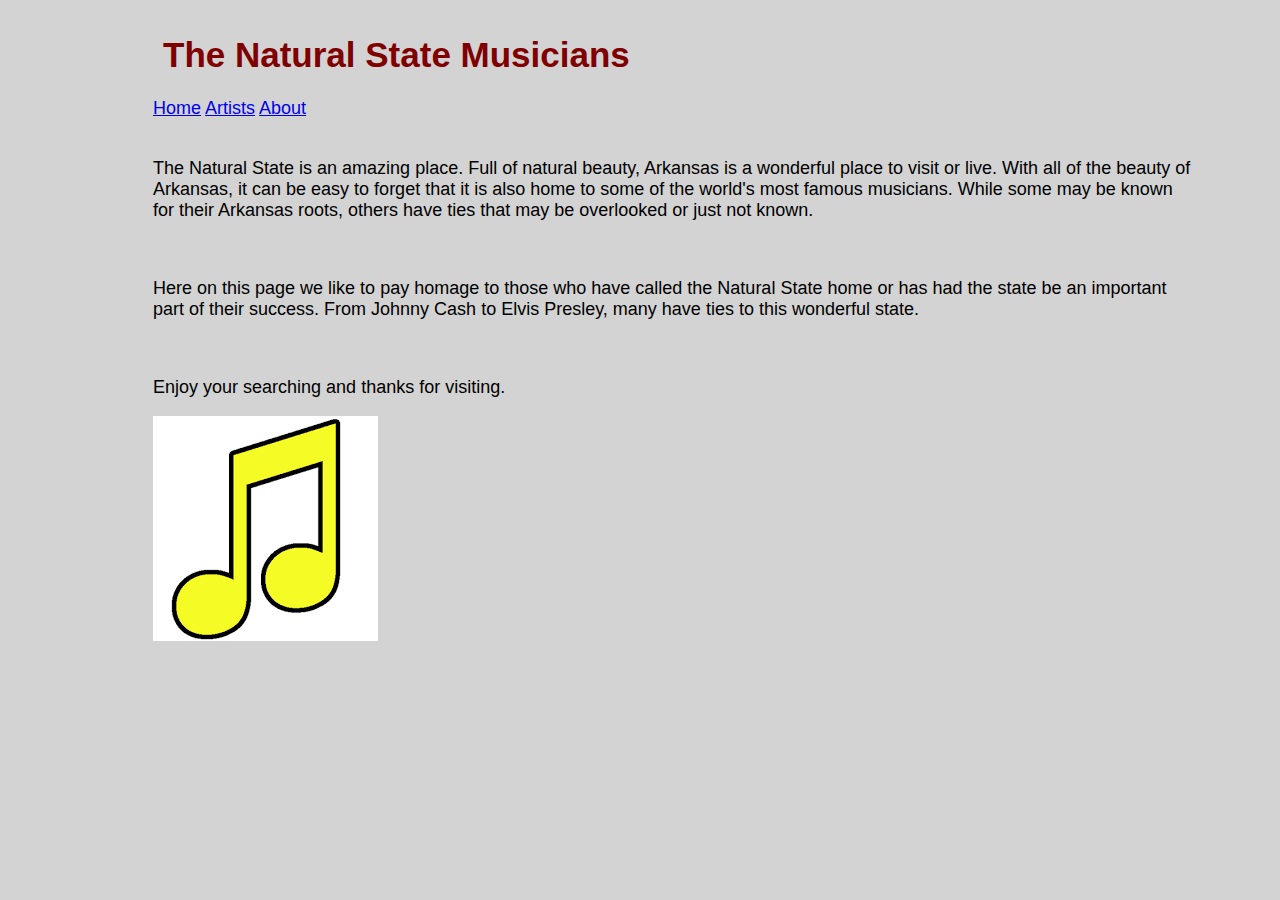
<file: index.html>
<!DOCTYPE html>
<html xmlns="http://www.w3.org/1999/xhtml" lang="en" xml:lang="en">
<head>
    <meta charset="utf-8">
    <meta http-equiv="X-UA-Compatible" content="IE=edge">
    <title>Arkansas Musicians</title>
    <meta name="description" content="Arkansas Musicians">
    <meta name="keywords" content="Band, Singer, Musician, Arkansas, instrumnet">
    <meta name="author" content="Rich Faulkner">
    <meta name="viewport" content="width=device-width, initial-scale=1">
    <link rel="stylesheet" href="assets/style/arkansasmusicians.css">
</head>

<body>
    <div id="container">
        <h1>The Natural State Musicians</h1>
        
<!-- Navigation (Stays on Top) -->
        <div class="topnav">
    
        <a class="active" href="https://richfaulkner.github.io/arkansasmusicians/">Home</a>
        <a href="https://richfaulkner.github.io/arkansasmusicians/artists/">Artists</a>
        <a href="https://richfaulkner.github.io/arkansasmusicians/Page 1/">About</a>
  </div>

            <div id="Home" class="tabcontent">
                <br>
            <p>The Natural State is an amazing place. Full of natural beauty, Arkansas is a wonderful place to visit or live. With all of the beauty of Arkansas, it
can be easy to forget that it is also home to some of the world's most famous musicians. While some may be known for their Arkansas roots, others have
ties that may be overlooked or just not known.</p> 
<br>
<p>Here on this page we like to pay homage to those who have called the Natural State home or has had the state be an important part of their success. From
Johnny Cash to Elvis Presley, many have ties to this wonderful state.</p> 
<br> 
<p>Enjoy your searching and thanks for visiting.</p>  
            <img src="assets/images/musicnote.png" alt="Music Note">
            </div>
             <!-- Global site tag (gtag.js) - Google Analytics -->
<script async src="https://www.googletagmanager.com/gtag/js?id=G-25S9MJFBDB"></script>
<script>
  window.dataLayer = window.dataLayer || [];
  function gtag(){dataLayer.push(arguments);}
  gtag('js', new Date());

  gtag('config', 'G-25S9MJFBDB');
</script>
  </body>
</html>
</file>
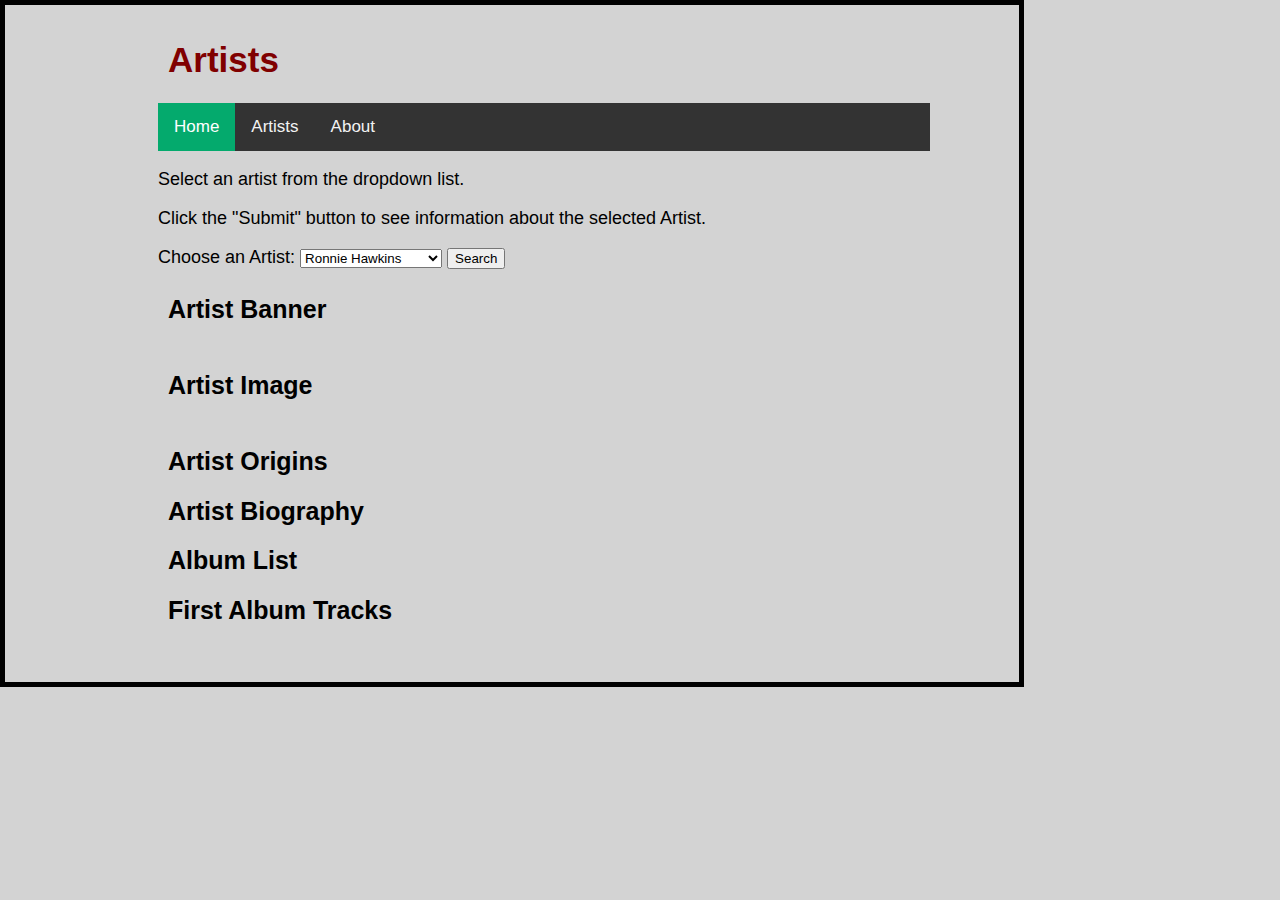
<file: artists/index.html>
<!DOCTYPE html>
<html xmlns="http://www.w3.org/1999/xhtml" lang="en" xml:lang="en">
<head>
    <meta charset="utf-8">
    <meta http-equiv="X-UA-Compatible" content="IE=edge">
    <title>Arkansas Musicians</title>
    <meta name="description" content="Arkansas Musicians">
    <meta name="keywords" content="Band, Singer, Musician, Arkansas, instrumnet">
    <meta name="author" content="Rich Faulkner">
    <meta name="viewport" content="width=device-width, initial-scale=1">
    <link rel="stylesheet" href="assets/Style/musician.css">
</head>
    <body>
        
  <h1>Artists</h1>
        <!-- Navigation (Stays on Top) -->
        <div class="topnav">
    
        <a class="active" href="https://richfaulkner.github.io/arkansasmusicians/">Home</a>
        <a href="https://richfaulkner.github.io/arkansasmusicians/artists/">Artists</a>
        <a href="https://richfaulkner.github.io/arkansasmusicians/page 1/">About</a>
  </div>
       <p>Select an artist from the dropdown list.</p>
        <p>Click the "Submit" button to see information about the selected Artist.</p>
        <label for="artist">Choose an Artist:</label>
        <select id="artist">
      <option>Ronnie Hawkins</option>
      <option>Point of Grace</option>
      <option>Lefty Frizzell</option>
      <option>Michael Burks</option>
      <option>Pharoah Sanders</option>
      <option>Collin Raye</option>
      <option>Joe Nichols</option>
      <option>Elvis Presley</option>
      <option>Kris Allen</option>
      <option>Ne-Yo</option>
      <option>Charlie Rich</option>
      <option>Black Oak Arkansas</option>
      <option>Justin Moore</option>
      <option>Tracy Lawrence</option>
      <option>Levon Helm</option>
      <option>Evanescence</option>
      <option>Conway Twitty</option>
      <option>Glen Campbell</option>
      <option>Johnny Cash</option>
      <option>Al Green</option>
      <option>B.B. King</option>
  </select>
       <button onclick="search();">Search</button><br><br>
  <h2>Artist Banner</h2>
    <img id="artistbanner">
    <h2>Artist Image</h2>
    <img id="artistimage">
    <h2>Artist Origins</h2>
    <div id="origins"></div>
    <h2>Artist Biography</h2>
    <div id="biography"></div>
    <h2>Album List</h2>
    <div id="albumlist"></div>
    <h2>First Album Tracks</h2>
    <div id="tracklist"></div>      
       <script>
  async function search() {
   
    // Artist Data
    // Select Artist from the dropbox; encode the artist name in case there are special characters
    artistSearchValue = encodeURI(document.getElementById("artist").value);
    // Create the search URL; APIKEY = 523532
    artistSearchURL = "https://theaudiodb.com/api/v1/json/523532/search.php?s=" + artistSearchValue;
    // AJAX call to fetch the data
    artistObject = await fetch(artistSearchURL);
    artistJSONText = await artistObject.text();
    // Parse the JSON string into an object
    artistData = JSON.parse(artistJSONText);
    // Display the biography data - Note we display the first result - 0 index
    document.getElementById("biography").innerHTML = artistData.artists[0].strBiographyEN;
    //Display where the artist is from
    document.getElementById("origins").innerHTML = artistData.artists[0].strCountry;
    // Display the artist picture - Note we display the first result - 0 index; use "/preview" for smaller image
    document.getElementById("artistbanner").src = artistData.artists[0].strArtistBanner + "/preview";
    document.getElementById("artistimage").src = artistData.artists[0].strArtistThumb + "/preview";
      
    // Album Data - Get the first Album
    // Get the artist ID from the artist data object; encode the artist ID in case there are special characters
    albumSearchValue = encodeURI(artistData.artists[0].idArtist);
    // Create the search URL; 
    albumSearchURL = "https://theaudiodb.com/api/v1/json/523532/album.php?i=" + albumSearchValue;
    // AJAX call to fetch the data
    albumObject = await fetch(albumSearchURL);
    albumJSONText = await albumObject.text();
    // Parse the JSON string into an object
    albumData = JSON.parse(albumJSONText);
    // Loop through the albums
    albumList = "";
    for (i = 0; i < albumData.album.length; i++) {
        albumList = albumList + albumData.album[i].strAlbum + " (" + albumData.album[i].intYearReleased + ")" + "<br>";
    }
    // Display the album names
    document.getElementById("albumlist").innerHTML = albumList;
     

    // Track Data - Get the tracks for the first album
    // Get the album ID from the artist data object; encode the album ID in case there are special characters
    trackSearchValue = encodeURI(albumData.album[0].idAlbum);
    // Create the search URL; 
    trackSearchURL = "https://theaudiodb.com/api/v1/json/523532/track.php?m=" + trackSearchValue;
    // AJAX call to fetch the data
    trackObject = await fetch(trackSearchURL);
    trackJSONText = await trackObject.text();
    // Parse the JSON string into an object
    trackData = JSON.parse(trackJSONText);     
    trackList = "";
    for (i = 0; i < trackData.track.length; i++) {
        trackList = trackList + trackData.track[i].strTrack + "<br>";
    }
    // Display the track names for first album
    document.getElementById("tracklist").innerHTML = trackList;
      
}
</script>
  </body>
</html>
</file>
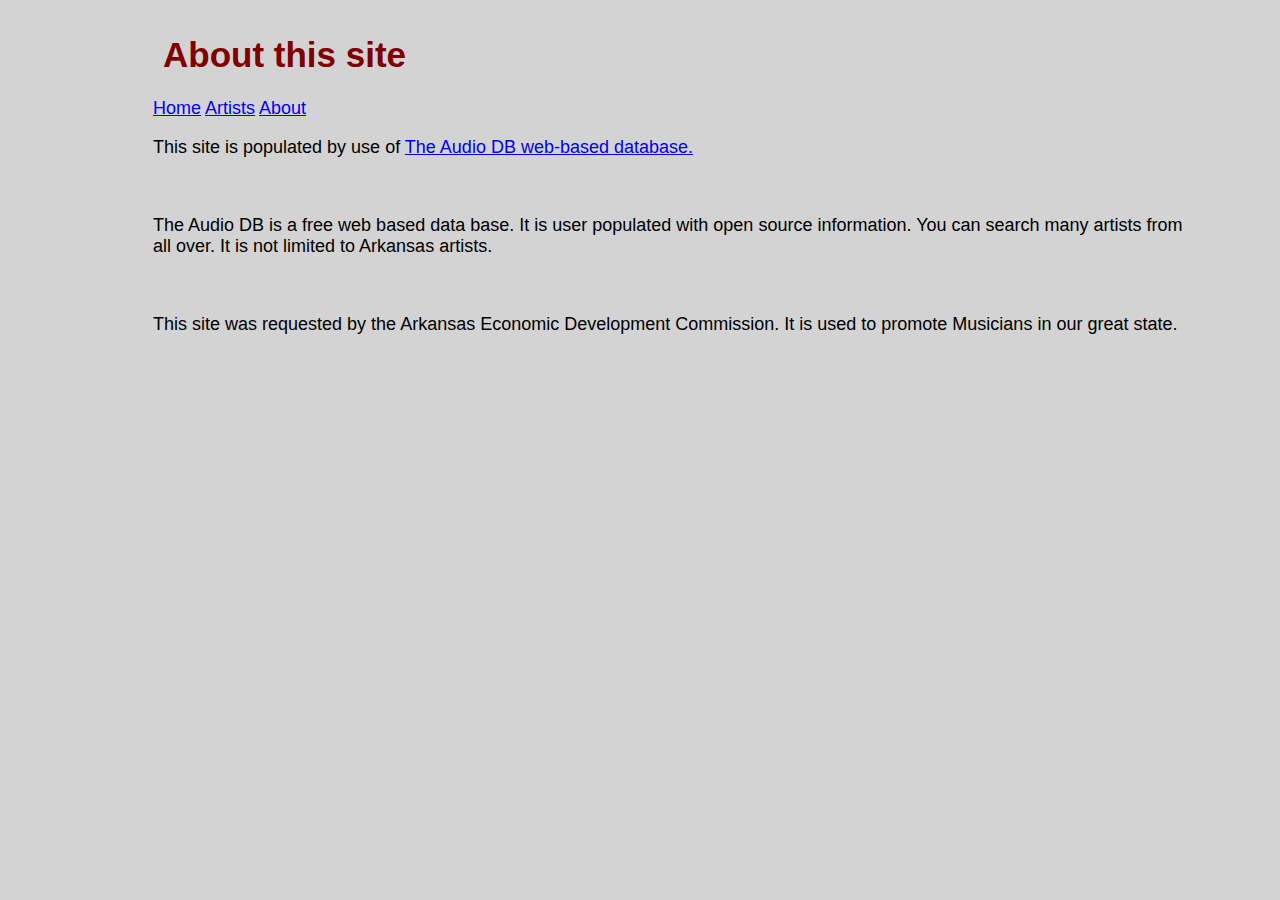
<file: Page 1/index.html>
<html xmlns="http://www.w3.org/1999/xhtml" lang="en" xml:lang="en">
<head>
    <meta charset="UTF-8">
 	<meta name="description" content="Artist Information">
	<title>Contact Information</title>
	<link rel="stylesheet" href="cs/musicians.css">
</head>
<body>
	<h1>About this site</h1>
	<!-- Navigation (Stays on Top) -->
        <div class="topnav">
    
        <a class="active" href="https://richfaulkner.github.io/arkansasmusicians/">Home</a>
        <a href="https://richfaulkner.github.io/arkansasmusicians/artists">Artists</a>
        <a href="https://richfaulkner.github.io/arkansasmusicians/Page 1/">About</a>
  </div>
	
	    
	<p>This site is populated by use of <a href="https://theaudiodb.com">The Audio DB web-based database.</a></p>
	<br>
	<p>The Audio DB is a free web based data base. It is user populated with open source information. You can search many artists from all over. It is not limited to Arkansas artists.</p>
        <br>
	<p>This site was requested by the Arkansas Economic Development Commission. It is used to promote Musicians in our great state.</p>
	
         </body>
</html>
</file>
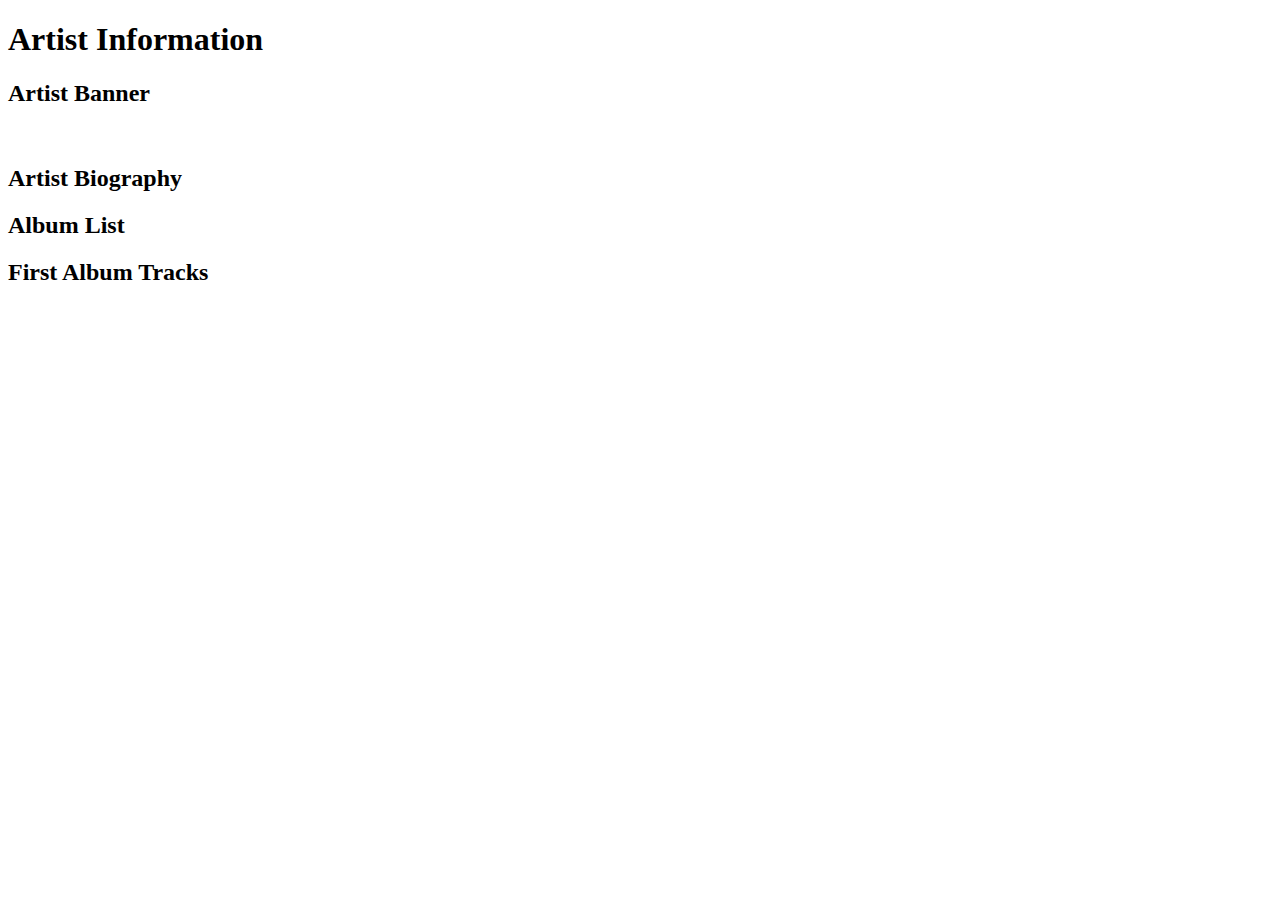
<file: artists/Page 1/index.html>
<!DOCTYPE html>
<html xmlns="http://www.w3.org/1999/xhtml" lang="en" xml:lang="en">
<head>
    <meta charset="UTF-8">
 	<meta name="description" content="Artist Information">
	<title>Artist Information</title>
</head>
<body>
<h1>Artist Information</h1>

<h2>Artist Banner</h2>
<img id="artistbanner">
<h2>Artist Biography</h2>
<div id="biography"></div>
<h2>Album List</h2>
<div id="albumlist"></div>
<h2>First Album Tracks</h2>
<div id="tracklist"></div>
	
<script>
async function search() {

    
    // Create the search URL
    artistSearchURL = "https://theaudiodb.com/api/v1/json/523532/search.php?s=Ronnie;
    // AJAX call to fetch the data
    artistObject = await fetch(artistSearchURL);
    artistJSONText = await artistObject.text();
    // Parse the JSON string into an object
    artistData = JSON.parse(artistJSONText);
    // Display the biography data - Note we display the first result - 0 index
    document.getElementById("biography").innerHTML = artistData.artists[0].strBiographyEN;
    // Display the artist picture - Note we display the first result - 0 index; use "/preview" for smaller image
    document.getElementById("artistbanner").src = artistData.artists[0].strArtistBanner + "/preview";

    // Album Data - Get the first Album
    // Get the artist ID from the artist data object; encode the artist ID in case there are special characters
    albumSearchValue = encodeURI(artistData.artists[0].idArtist);
    // Create the search URL; 
    albumSearchURL = "https://theaudiodb.com/api/v1/json/523532/album.php?i=" + albumSearchValue;
    // AJAX call to fetch the data
    albumObject = await fetch(albumSearchURL);
    albumJSONText = await albumObject.text();
    // Parse the JSON string into an object
    albumData = JSON.parse(albumJSONText);
    // Loop through the albums
    albumList = "";
    for (i = 0; i < albumData.album.length; i++) {
        albumList = albumList + albumData.album[i].strAlbum + " (" + albumData.album[i].intYearReleased + ")" + "<br>";
    }
    // Display the album names
    document.getElementById("albumlist").innerHTML = albumList;

    // Track Data - Get the tracks for the first album
    // Get the album ID from the artist data object; encode the album ID in case there are special characters
    trackSearchValue = encodeURI(albumData.album[0].idAlbum);
    // Create the search URL; 
    trackSearchURL = "https://theaudiodb.com/api/v1/json/523532/track.php?m=" + trackSearchValue;
    // AJAX call to fetch the data
    trackObject = await fetch(trackSearchURL);
    trackJSONText = await trackObject.text();
    // Parse the JSON string into an object
    trackData = JSON.parse(trackJSONText);     
    trackList = "";
    for (i = 0; i < trackData.track.length; i++) {
        trackList = trackList + trackData.track[i].strTrack + "<br>";
    }
    // Display the track names for first album
    document.getElementById("tracklist").innerHTML = trackList;
}
            </script>
      </body>
</html>
</file>
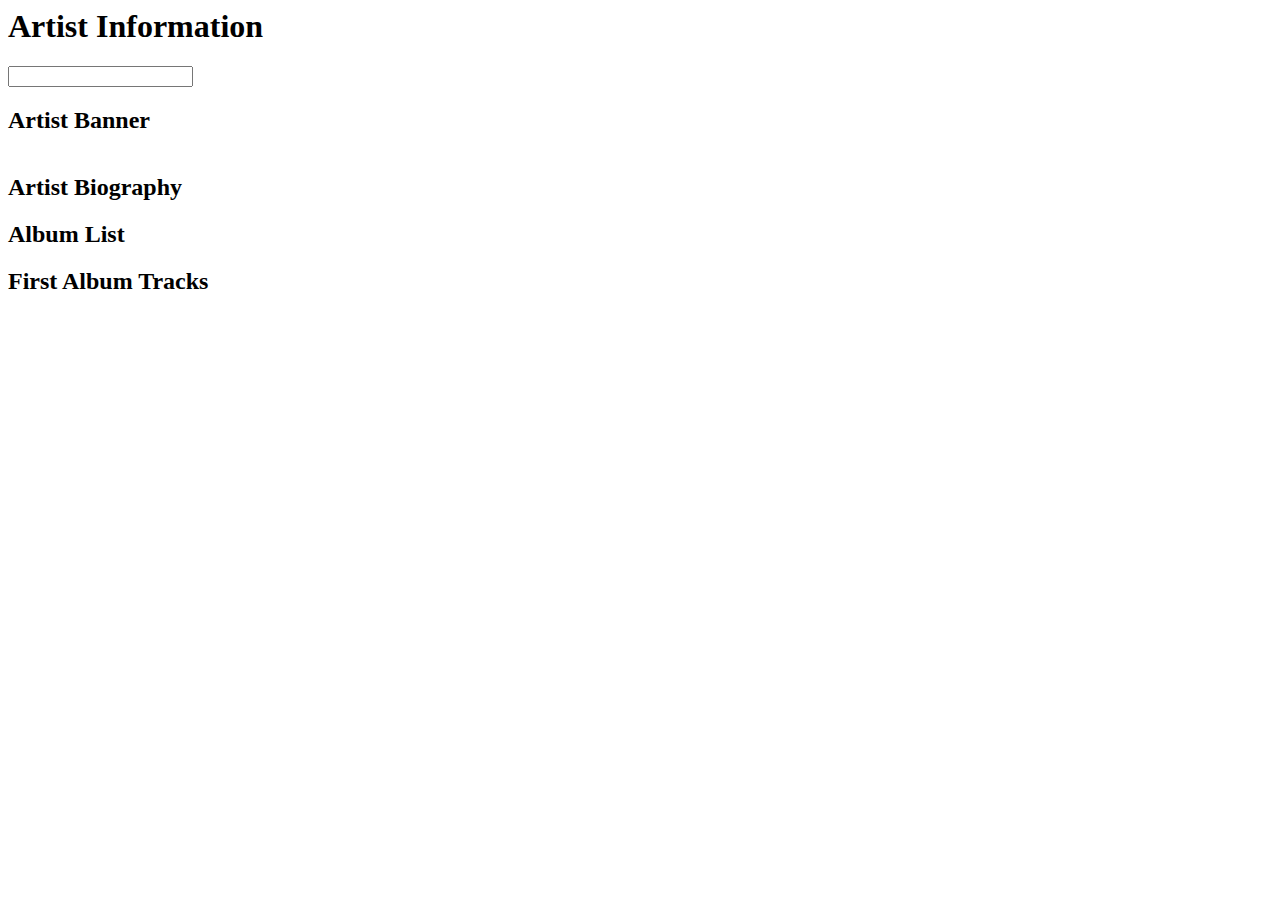
<file: artists/Page 11/index.html>
<html xmlns="http://www.w3.org/1999/xhtml" lang="en" xml:lang="en">
<head>
    <meta charset="UTF-8">
 	<meta name="description" content="Artist Information">
	<title>Artist Information</title>
</head>
<body>
	<h1>Artist Information</h1>
	<input type="text" id="artist">
    <h2>Artist Banner</h2>
    <img id="artistbanner">
    <h2>Artist Biography</h2>
    <div id="biography"></div>
    <h2>Album List</h2>
    <div id="albumlist"></div>
    <h2>First Album Tracks</h2>
    <div id="tracklist"></div>
	
<script>
function search() {

    artist = "Ronnie Hawkins";
    // Get the artist name from the textbox; encode the artist name in case there are special characters
    artistSearchValue = encodeURI(document.getElementById("artist").value);
    // Create the search URL; Note we are using 1 as the apikey
    artistSearchURL = "https://theaudiodb.com/api/v1/json/1/search.php?s=" + artistSearchValue;
    // AJAX call to fetch the data
    artistObject = await fetch(artistSearchURL);
    artistJSONText = await artistObject.text();
    // Parse the JSON string into an object
    artistData = JSON.parse(artistJSONText);
    // Display the biography data - Note we display the first result - 0 index
    document.getElementById("biography").innerHTML = artistData.artists[0].strBiographyEN;
    // Display the artist picture - Note we display the first result - 0 index; use "/preview" for smaller image
    document.getElementById("artistbanner").src = artistData.artists[0].strArtistBanner + "/preview";

    // Album Data - Get the first Album
    // Get the artist ID from the artist data object; encode the artist ID in case there are special characters
    albumSearchValue = encodeURI(artistData.artists[0].idArtist);
    // Create the search URL; Note we are using 1 as the apikey
    albumSearchURL = "https://theaudiodb.com/api/v1/json/1/album.php?i=" + albumSearchValue;
    // AJAX call to fetch the data
    albumObject = await fetch(albumSearchURL);
    albumJSONText = await albumObject.text();
    // Parse the JSON string into an object
    albumData = JSON.parse(albumJSONText);
    // Loop through the albums
    albumList = "";
    for (i = 0; i < albumData.album.length; i++) {
        albumList = albumList + albumData.album[i].strAlbum + " (" + albumData.album[i].intYearReleased + ")" + "<br>";
    }
    // Display the album names
    document.getElementById("albumlist").innerHTML = albumList;

    // Track Data - Get the tracks for the first album
    // Get the album ID from the artist data object; encode the album ID in case there are special characters
    trackSearchValue = encodeURI(albumData.album[0].idAlbum);
    // Create the search URL; Note we are using 1 as the apikey
    trackSearchURL = "https://theaudiodb.com/api/v1/json/1/track.php?m=" + trackSearchValue;
    // AJAX call to fetch the data
    trackObject = await fetch(trackSearchURL);
    trackJSONText = await trackObject.text();
    // Parse the JSON string into an object
    trackData = JSON.parse(trackJSONText);     
    trackList = "";
    for (i = 0; i < trackData.track.length; i++) {
        trackList = trackList + trackData.track[i].strTrack + "<br>";
    }
    // Display the track names for first album
    document.getElementById("tracklist").innerHTML = trackList;
}
            </script>
      </body>
</html>
</file>
<file: assets/style/arkansasmusicians.css>
/* Applies to the entire body of the HTML document (except where overridden by more specific
selectors). */
html {
  box-sizing: border-box;
  padding: 10px 5% 2em 10%;
}

body {
  margin: 25px;
  background-color: LightGray;
  font-family: arial, sans-serif;
  font-size: 18px;
}

/* Applies to all <h1>...</h1> elements. */
h1 {
  color: maroon;
  font-size: 35px;
  font-weight: bold;
  margin-top: 5px;
  margin-left: 10px;
}
p {
  color: black;
  font-size: 18px;
  font-weight: normal;
  margin-left; 10px;
  margin-right; 10px;
}

/* Applies to all elements with <... class="someclass"> specified. */
.someclass { color: red; }

/* Applies to the element with <... id="someid"> specified. */
#someid { color: green; }
</file>
<file: artists/assets/Style/musician.css>
/* Applies to the entire body of the HTML document (except where overridden by more specific
selectors). */
html {
  border: 5px solid black;
  box-sizing: border-box;
  width: 80%;
  border: solid #;
  padding: 10px 5% 2em 10%;
}

/* Add a black background color to the top navigation */
.topnav {
  background-color: #333;
  overflow: hidden;
}

/* Style the links inside the navigation bar */
.topnav a {
  float: left;
  color: #f2f2f2;
  text-align: center;
  padding: 14px 16px;
  text-decoration: none;
  font-size: 17px;
}

/* Change the color of links on hover */
.topnav a:hover {
  background-color: #ddd;
  color: black;
}

/* Add a color to the active/current link */
.topnav a.active {
  background-color: #04AA6D;
  color: white;
}

body {
  margin: 25px;
  background-color: LightGray;
  font-family: arial, sans-serif;
  font-size: 18px;
}

/* Applies to all <h1>...</h1> elements. */
h1 {
  color: maroon;
  font-size: 35px;
  font-weight: bold;
  margin-top: 5px;
  margin-left: 10px;
}

h2 {
  color: black;
  font-size: 25px;
  font-weight: bold;
  margin-top: 5px;
  margin-left: 10px;
}

p {
  color: black;
  font-size: 18px;
  font-weight: normal;
  margin-left; 10px;
  margin-right; 10px;
}
</file>
<file: Page 1/cs/musicians.css>
html {
  box-sizing: border-box;
  padding: 10px 5% 2em 10%;
}

body {
  margin: 25px;
  background-color: LightGray;
  font-family: arial, sans-serif;
  font-size: 18px;
}

/* Applies to all <h1>...</h1> elements. */
h1 {
  color: maroon;
  font-size: 35px;
  font-weight: bold;
  margin-top: 5px;
  margin-left: 10px;
}
p {
  color: black;
  font-size: 18px;
  font-weight: normal;
  margin-left; 10px;
  margin-right; 10px;
}
</file>
